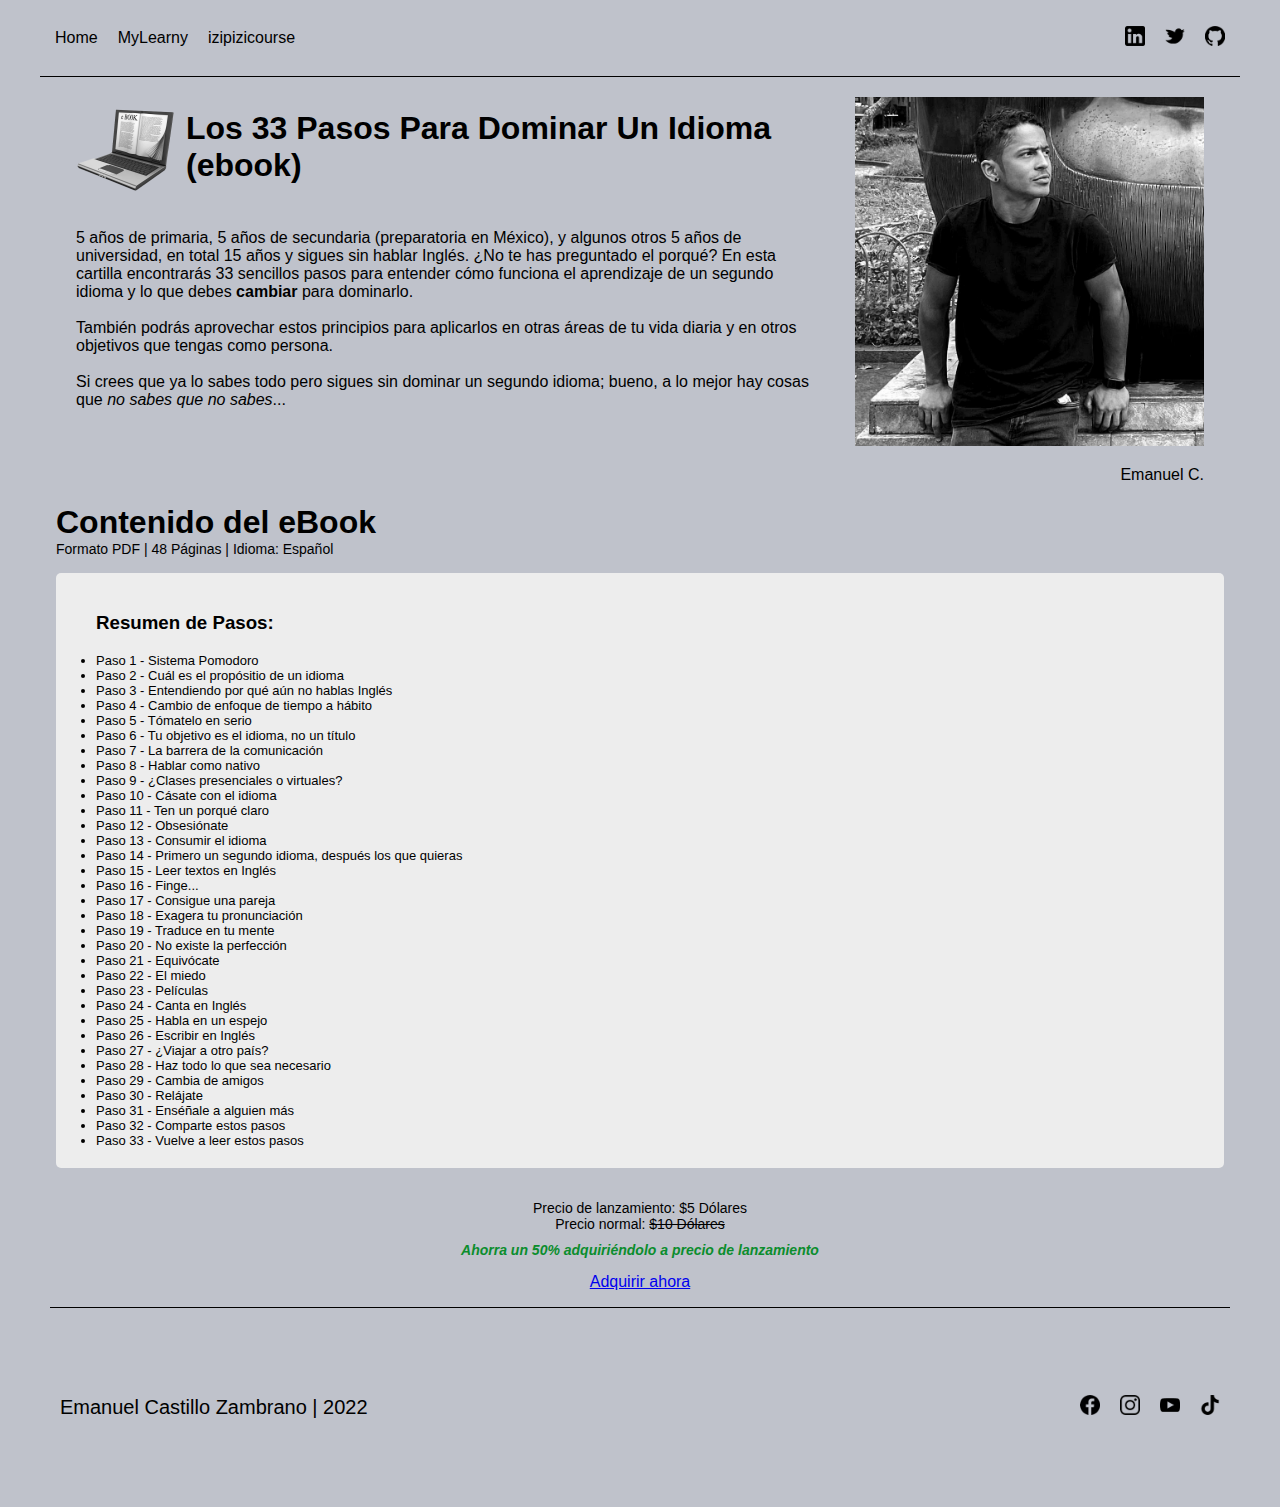
<file: html/the33steps.html>
<!DOCTYPE html>
<html lang="en">
<head>
    <meta charset="UTF-8">
    <meta http-equiv="X-UA-Compatible" content="IE=edge">
    <meta name="viewport" content="width=device-width, initial-scale=1.0">
    <link rel="stylesheet" href="/static/css/the33steps.css">
    <link rel="shortcut icon" href="/static/images/favicon.ico" type="image/x-icon">
    <title>EC | Los 33 Pasos Para Dominar Un Idioma</title>
</head>
<body>
    <header>
        <div class="u-wrapper header-wrapper">
            <nav class="header-nav">
                <ul>
                    <li><a href="/">Home</a></li>
                    <li><a href="https://mylearny.com" target="_blank">MyLearny</a></li>
                    <li><a href="https://izipizicourse.com" target="_blank">izipizicourse</a></li>
                </ul>
            </nav>
    
            <nav class="header-social">
                <ul>
                    <li><a href="https://linkedin.com/in/emacastillozam" target="_blank"><img src="/static/images/linkedin.png" alt="in-logo"></a></li>
                    <li><a href="https://twitter.com/emacastillozam" target="_blank"><img src="/static/images/twitter.png" alt="tw-logo"></a></li>
                    <li><a href="https://github.com/emacaz" target="_blank"><img src="/static/images/github.png" alt="gh-logo"></a></li>
                </ul>
            </nav>
        </div>
    </header>

    <section class="hero-section">
        <div class="u-wrapper hero-wrapper">

            <div class="ebook-container">
                <div class="ebook-image">
                    <img src="/static/images/ebook-img.png" alt="ebook">
                    <div class="title-description">
                        <h1>Los 33 Pasos Para Dominar Un Idioma (ebook)</h1>
                    </div>
                </div>
    
                <div class="description-container">
                    <p>5 años de primaria, 5 años de secundaria (preparatoria en México), y algunos otros 5 años de universidad, en total 15 años y sigues sin hablar Inglés. ¿No te has preguntado el porqué? En esta cartilla encontrarás 33 sencillos pasos para entender cómo funciona el aprendizaje de un segundo idioma y lo que debes <strong>cambiar</strong> para dominarlo.<br><br>También podrás aprovechar estos principios para aplicarlos en otras áreas de tu vida diaria y en otros objetivos que tengas como persona.<br><br>Si crees que ya lo sabes todo pero sigues sin dominar un segundo idioma; bueno, a lo mejor hay cosas que <i>no sabes que no sabes</i>...</p>
                </div>
            </div>

            <div class="author-container">
                <img src="/static/images/me-profile-pic.JPG" alt="Emanuel Castillo">
                <p>Emanuel C.</p>
            </div>
        </div>
    </section>

    <section class="ebook-content-section">
        <div class="u-wrapper ebook-content-wrapper">
            <h1>Contenido del eBook</h1>
            <div class="ebook-content">
                <p>Formato PDF | 48 Páginas | Idioma: Español</p>
                <ul>
                    <h3>Resumen de Pasos:</h3>
                    <li>Paso 1 - Sistema Pomodoro</li>
                    <li>Paso 2 - Cuál es el propósitio de un idioma</li>
                    <li>Paso 3 - Entendiendo por qué aún no hablas Inglés</li>
                    <li>Paso 4 - Cambio de enfoque de tiempo a hábito</li>
                    <li>Paso 5 - Tómatelo en serio</li>
                    <li>Paso 6 - Tu objetivo es el idioma, no un título</li>
                    <li>Paso 7 - La barrera de la comunicación</li>
                    <li>Paso 8 - Hablar como nativo</li>
                    <li>Paso 9 - ¿Clases presenciales o virtuales?</li>
                    <li>Paso 10 - Cásate con el idioma</li>
                    <li>Paso 11 - Ten un porqué claro</li>
                    <li>Paso 12 - Obsesiónate</li>
                    <li>Paso 13 - Consumir el idioma</li>
                    <li>Paso 14 - Primero un segundo idioma, después los que quieras</li>
                    <li>Paso 15 - Leer textos en Inglés</li>
                    <li>Paso 16 - Finge...</li>
                    <li>Paso 17 - Consigue una pareja</li>
                    <li>Paso 18 - Exagera tu pronunciación</li>
                    <li>Paso 19 - Traduce en tu mente</li>
                    <li>Paso 20 - No existe la perfección</li>
                    <li>Paso 21 - Equivócate</li>
                    <li>Paso 22 - El miedo</li>
                    <li>Paso 23 - Películas</li>
                    <li>Paso 24 - Canta en Inglés</li>
                    <li>Paso 25 - Habla en un espejo</li>
                    <li>Paso 26 - Escribir en Inglés</li>
                    <li>Paso 27 - ¿Viajar a otro país?</li>
                    <li>Paso 28 - Haz todo lo que sea necesario</li>
                    <li>Paso 29 - Cambia de amigos</li>
                    <li>Paso 30 - Relájate</li>
                    <li>Paso 31 - Enséñale a alguien más</li>
                    <li>Paso 32 - Comparte estos pasos</li>
                    <li>Paso 33 - Vuelve a leer estos pasos</li>
                </ul>
            </div>

            <div class="buy-button">
                <p>Precio de lanzamiento: $5 Dólares</p>
                <p>Precio normal: <del>$10 Dólares</del></p>

                <p><i>Ahorra un 50% adquiriéndolo a precio de lanzamiento</i></p>

                 <a onclick="return false;" href="https://pay.hotmart.com/N74788961J?checkoutMode=2&off=kl4luwf2" class="hotmart-fb hotmart__button-checkout">Adquirir ahora</a> 
            </div>
        </div>
    </section>

    <footer>
        <div class="u-wrapper footer-wrapper">
            <div class="legend">
                <p>Emanuel Castillo Zambrano | 2022</p>
            </div>
            <div class="footer-social-media">
                <ul>
                    <li><a href="https://facebook.com/emacastillozam" target="_blank"><img src="/static/images/facebook.png" alt="fb-logo"></a></li>
                    <li><a href="https://instagram.com/emacastillozam" target="_blank"><img src="/static/images/instagram.png" alt="ig-logo"></a></li>
                    <li><a href="https://youtube.com/c/emacastillozam" target="_blank"><img src="/static/images/youtube.png" alt="yt-logo"></a></li>
                    <li><a href="https://tiktok.com/@emacastillozam" target="_blank"><img src="/static/images/tiktok.png" alt="tk-logo"></a></li>
                </ul>
            </div>
        </div>
    </footer>
    
    <script type="text/javascript">
        function importHotmart(){ 
             var imported = document.createElement('script'); 
             imported.src = 'https://static.hotmart.com/checkout/widget.min.js'; 
             document.head.appendChild(imported); 
            var link = document.createElement('link'); 
            link.rel = 'stylesheet'; 
            link.type = 'text/css'; 
            link.href = 'https://static.hotmart.com/css/hotmart-fb.min.css'; 
            document.head.appendChild(link);	} 
         importHotmart(); 
     </script>
</body>
</html>
</file>
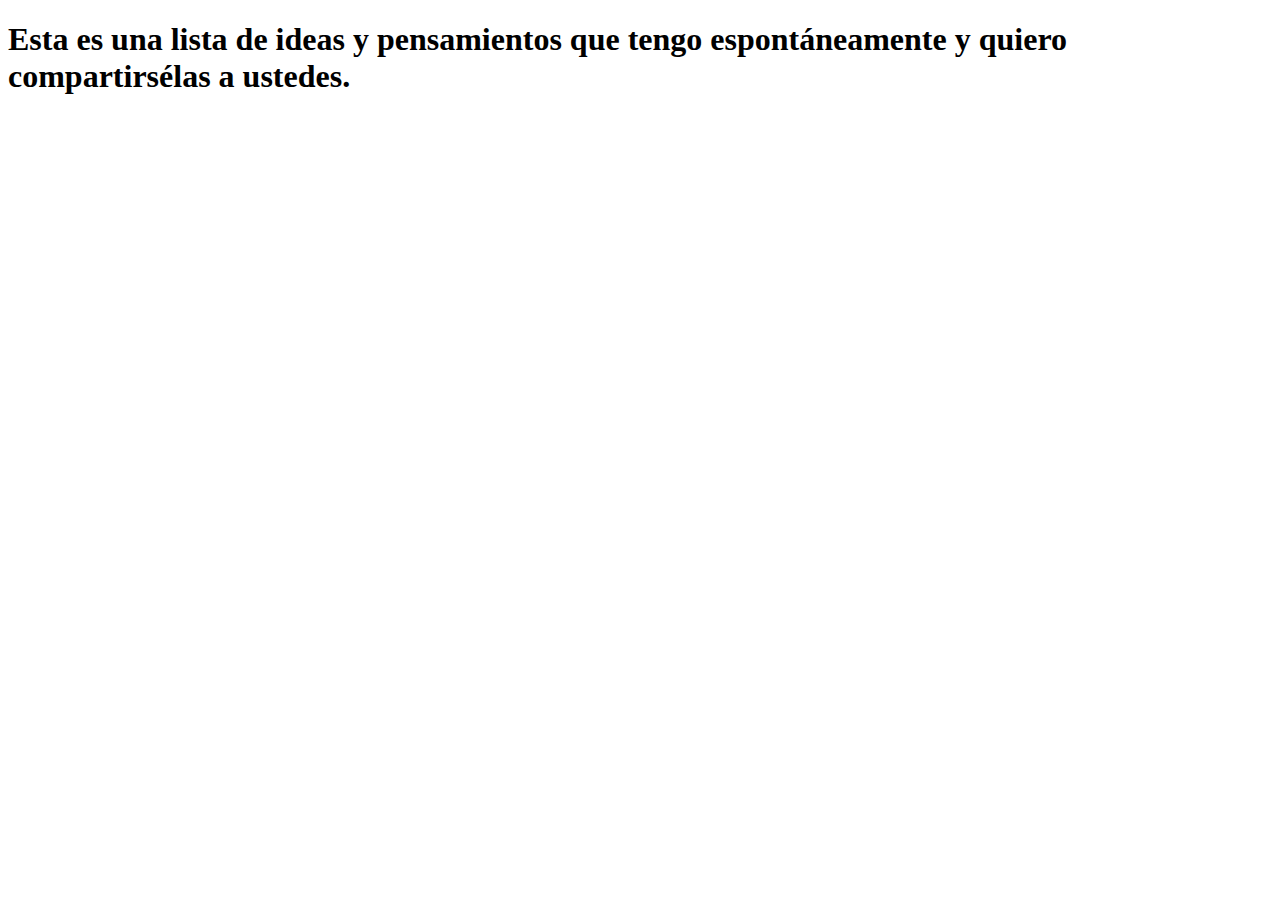
<file: html/thoughts.html>
<!DOCTYPE html>
<html lang="en">
<head>
    <meta charset="UTF-8">
    <meta http-equiv="X-UA-Compatible" content="IE=edge">
    <meta name="viewport" content="width=device-width, initial-scale=1.0">
    <title>Pensamientos - EC</title>
</head>
<body>
    <h1>Esta es una lista de ideas y pensamientos que tengo espontáneamente y quiero compartirsélas a ustedes.</h1>
</body>
</html>
</file>
<file: static/css/the33steps.css>
* {
    font-family: Arial, Helvetica, sans-serif;
    -webkit-font-smoothing: antialiased;
}
body {
    margin: 0;
    background-color: #bfc2cb;
}

section, div, h1, h2, p {
    margin: 0;
    padding: 0;
}



/* U-WRAPPER */
.u-wrapper {
    max-width: 1200px;
    box-sizing: border-box;
    margin: 0 auto!important;
    padding: 0 1em;
    position: relative;
}
/* U-WRAPPER END */





/* HEADER */
header {
    background-color: #bfc2cb;
}
.header-wrapper {
    padding: 0 5px;
    display: flex;
    align-items: center;
    justify-content: space-between;
}

.header-wrapper li {
    padding: 10px;
    list-style-type: none;
}

.header-nav ul {
    display: flex;
    padding: 0;
}

.header-nav a {
    text-decoration: none;
    color: black;
    display: flex;
    align-items: center;
}
.header-nav a:hover {
    border-bottom: 1px solid black;
    transition-duration: 1s;
}
.header-nav a img {
    margin-right: 4px;
}

.header-social ul {
    display: flex;
    padding: 0;
}
header nav img {
    width: 20px;
}
/* HEADER END */












/* HERO */
.hero-section {
    padding: 0 15px;
}
.hero-wrapper {
    display: grid;
    grid-template-columns: 2fr 1fr;
    border-top: 1px solid black;
}

.ebook-container {
    padding: 20px;
}
.ebook-image {
    display: flex;
    align-items: center;
    margin-bottom: 2rem;
}
.ebook-image img {
    width: 100px;
    margin-right: 10px;
}

.author-container {
    padding: 20px;
}
.author-container p {
    text-align: right;
    margin-top: 1rem;
}
.author-container img {
    width: 100%;
}
/* HERO END */








/* EBOOK-CONTENT */
.ebook-content {
    margin-bottom: 2rem;
}
.ebook-content p {
    font-size: 14px;
}
.ebook-content ul {
    background-color: rgb(237, 237, 237);
    padding-top: 20px;
    padding-bottom: 20px;
    border-radius: 5px;
}
.ebook-content ul li {
    font-size: 13px;
}

.buy-button {
    margin: 1rem auto;
    display: flex;
    flex-direction: column;
    align-items: center;
    text-align: center;
}
.buy-button p {
    text-align: center;
    font-size: 14px;
}
.buy-button p:nth-child(3) {
    margin-top: 10px;
    margin-bottom: 15px;
    font-weight: 550;
    color: rgb(11, 141, 45);
}
.buy-button p:nth-child(5) {
    margin: 10px auto;
}
.buy-button h2 {
    padding: 5px;
    border-radius: 4px;
    border: 1px solid gray;
}
/* EBOOK-CONTENT END */












/* FOOTER */
footer {
    background-color: #bfc2cb;
    height: 200px;
    padding: 0 50px;
}

.footer-wrapper {
    border-top: 1px solid black;
    display: flex;
    align-items: center;
    justify-content: space-between;
    padding: 0;
    height: 100%;
}

.footer-social-media ul {
    padding: 0;
    display: flex;
}

.footer-social-media li {
    list-style-type: none;
    padding: 10px;
}

.footer-social-media ul img {
    width: 20px;
}

.legend {
    padding-left: 10px;
}
.legend p {
    font-size: 20px;
}
/* FOOTER END */


























@media (max-width:760px){
    /* HEADER */
    .header-wrapper {
        flex-direction: column;
    }
    .header-wrapper li {
        padding: 5px;
        flex-direction: column;
    }
    /* HEADER END */





    /* HERO */
    .hero-wrapper {
        display: block;
    }

    .ebook-container {
        padding: 0;
    }

    .title-description {
        text-align: center;
    }
    .title-description h1 {
        font-size: 20px;
    }

    .description-container p {
        text-align: justify;
        font-size: 14px;
    }

    .author-container {
        padding: 30px 0 0 0;
    }
    .author-container p {
        margin-bottom: 1rem;
    }
    /* HERO END */






    /* FOOTER */
    .footer-wrapper {
        flex-direction: column;
        justify-content: center;
    }
    .legend p {
        font-size: 16px;
    }

    .footer-social-media li {
        padding: 5px;
    }
    /* FOOTER END */
}
</file>
